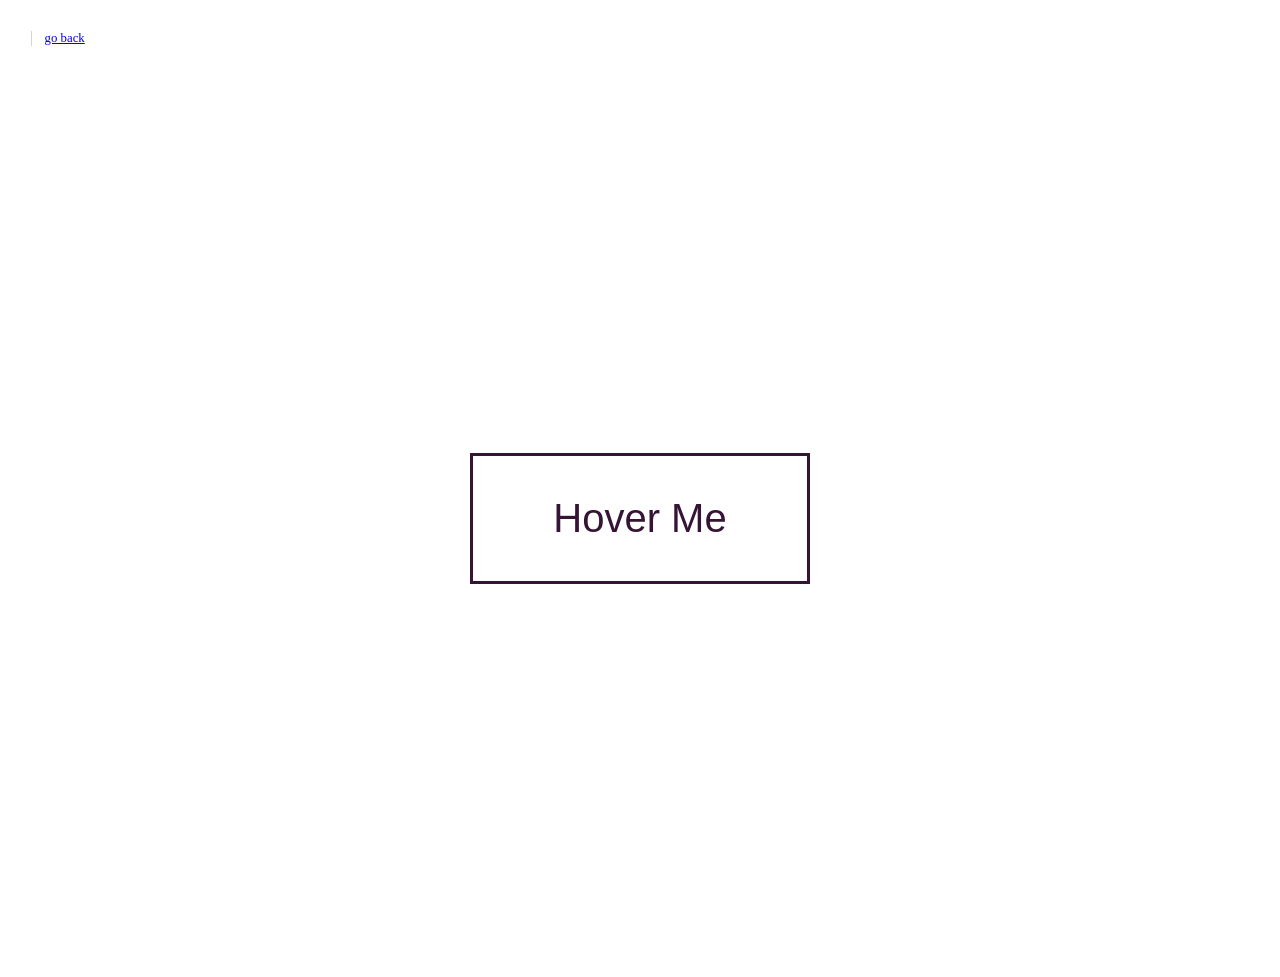
<file: button2.html>
<!DOCTYPE html>
<html lang="en">
<head>
    <meta charset="UTF-8">
    <meta name="viewport" content="width=device-width, initial-scale=1.0">
    <meta http-equiv="X-UA-Compatible" content="ie=edge">
    <link rel='stylesheet' href="./button2.css"/>
    <title>Document</title>
</head>
<body>
    <head>
        <nav>
          <ul>
            <li><a href="./index.html">go back</a></li>
          </ul>
        </nav>
    </head>
    <div class="container-button2">
    <p>Hover Me </p>
   </div>
</body>
</html>
</file>
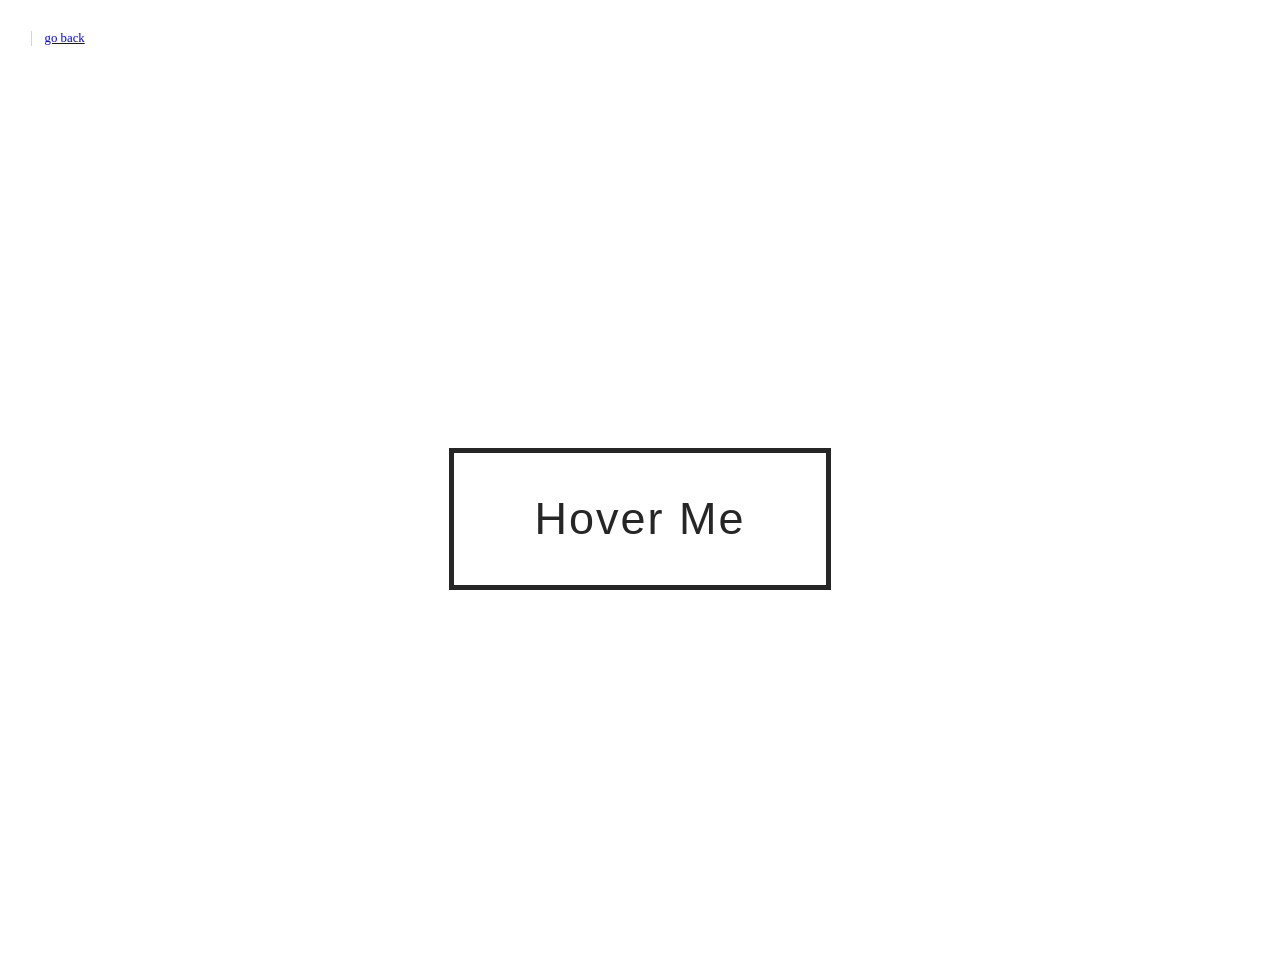
<file: button3.html>
<!DOCTYPE html>
<html lang="en">
<head>
    <meta charset="UTF-8">
    <meta name="viewport" content="width=device-width, initial-scale=1.0">
    <meta http-equiv="X-UA-Compatible" content="ie=edge">
    <link rel='stylesheet' href="./button3.css"/>
    <title>Document</title>
</head>
<body>
    <head>
        <nav>
          <ul>
            <li><a href="./index.html">go back</a></li>
          </ul>
        </nav>
    </head>
    <div class="container-button3">
        <p>Hover Me</p>
    </div>
</body>
</html>
</file>
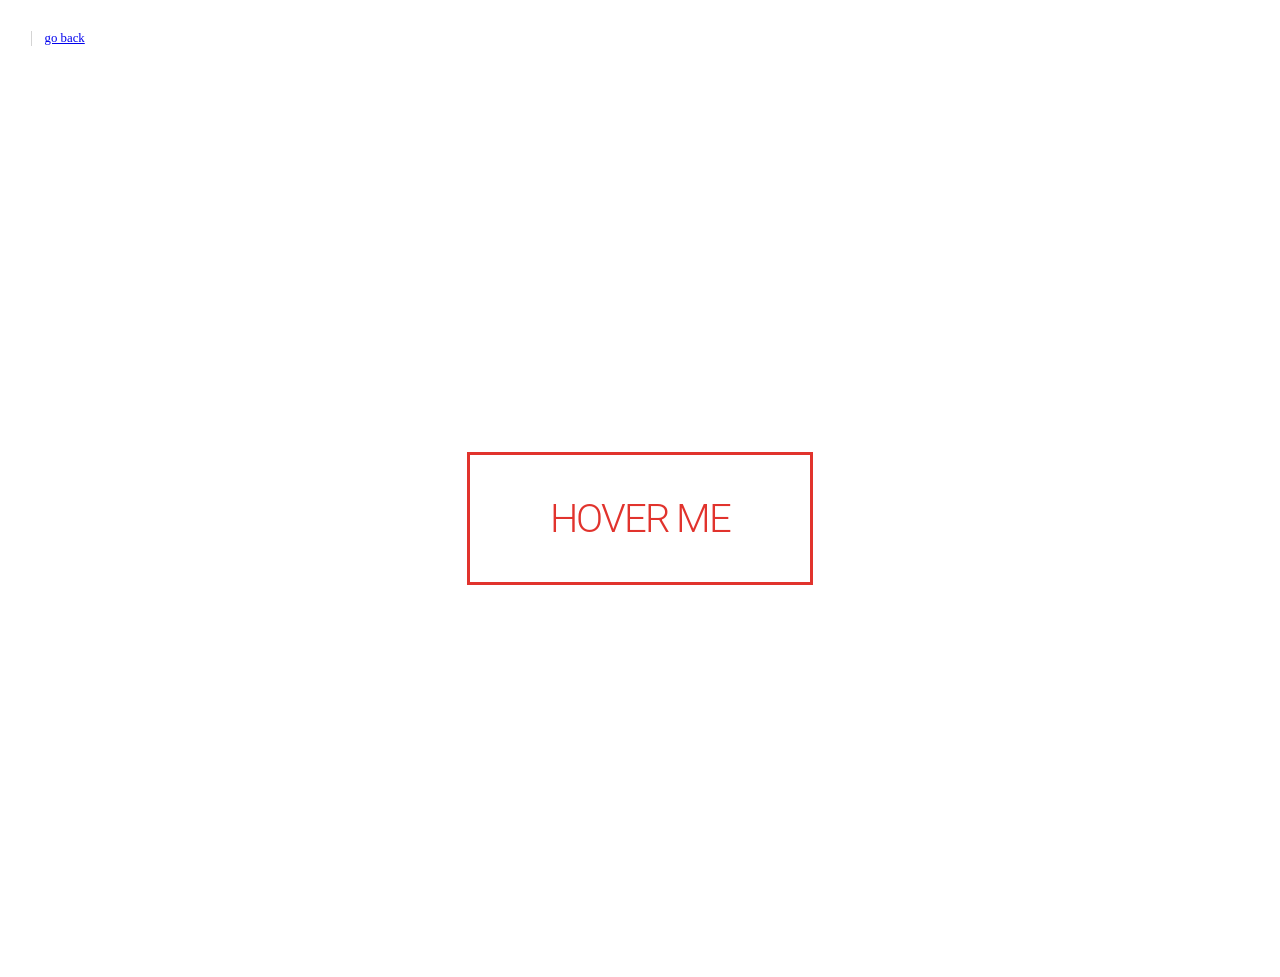
<file: button4.html>
<!DOCTYPE html>
<html lang="en">
<head>
    <meta charset="UTF-8">
    <meta name="viewport" content="width=device-width, initial-scale=1.0">
    <meta http-equiv="X-UA-Compatible" content="ie=edge">
    <link rel='stylesheet' href="./button4.css"/>
    <link href='https://fonts.googleapis.com/css?family=Roboto:100,300,400,900' rel='stylesheet'>
    <title>Document</title>
</head>
<body>
    <head>
      <nav>
       <ul>
        <li><a href="./index.html">go back</a></li>
       </ul>
     </nav>
    </head>
    <div class="container-button4">
      <p>Hover Me</p>
    </div>
</body>
</html>
</file>
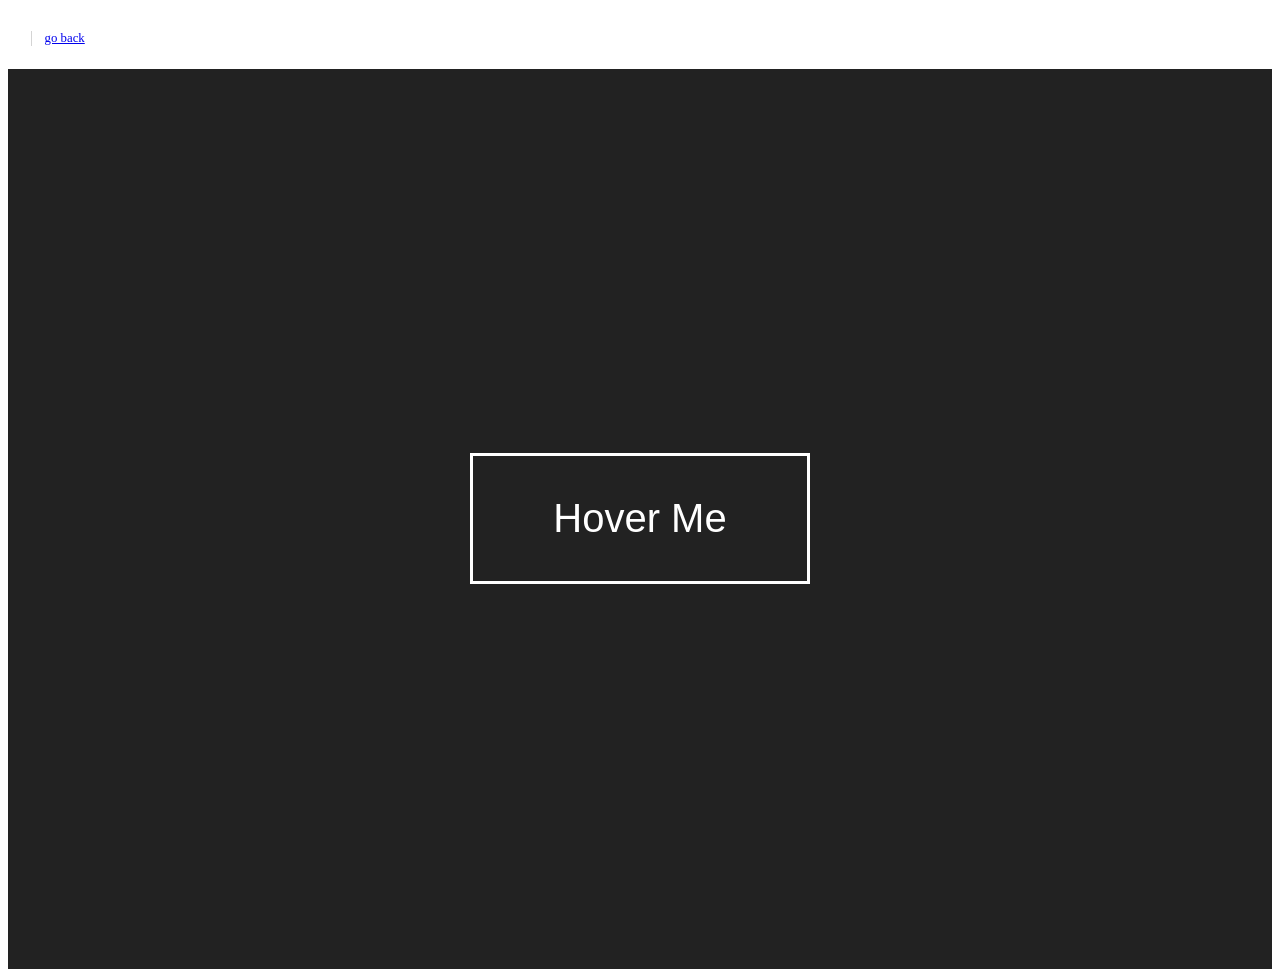
<file: button5.html>
<!DOCTYPE html>
<html lang="en">
<head>
    <meta charset="UTF-8">
    <meta name="viewport" content="width=device-width, initial-scale=1.0">
    <meta http-equiv="X-UA-Compatible" content="ie=edge">
    <link rel="stylesheet" href="./button5.css">
    <title>Document</title>
</head>
<body>
    <head>
     <nav>
        <ul>
          <li><a href="./index.html">go back</a></li>
        </ul>
     </nav>
    </head>
    <div class="container-button5">
      <p>Hover Me</p>
    </div>
</body>
</html>
</file>
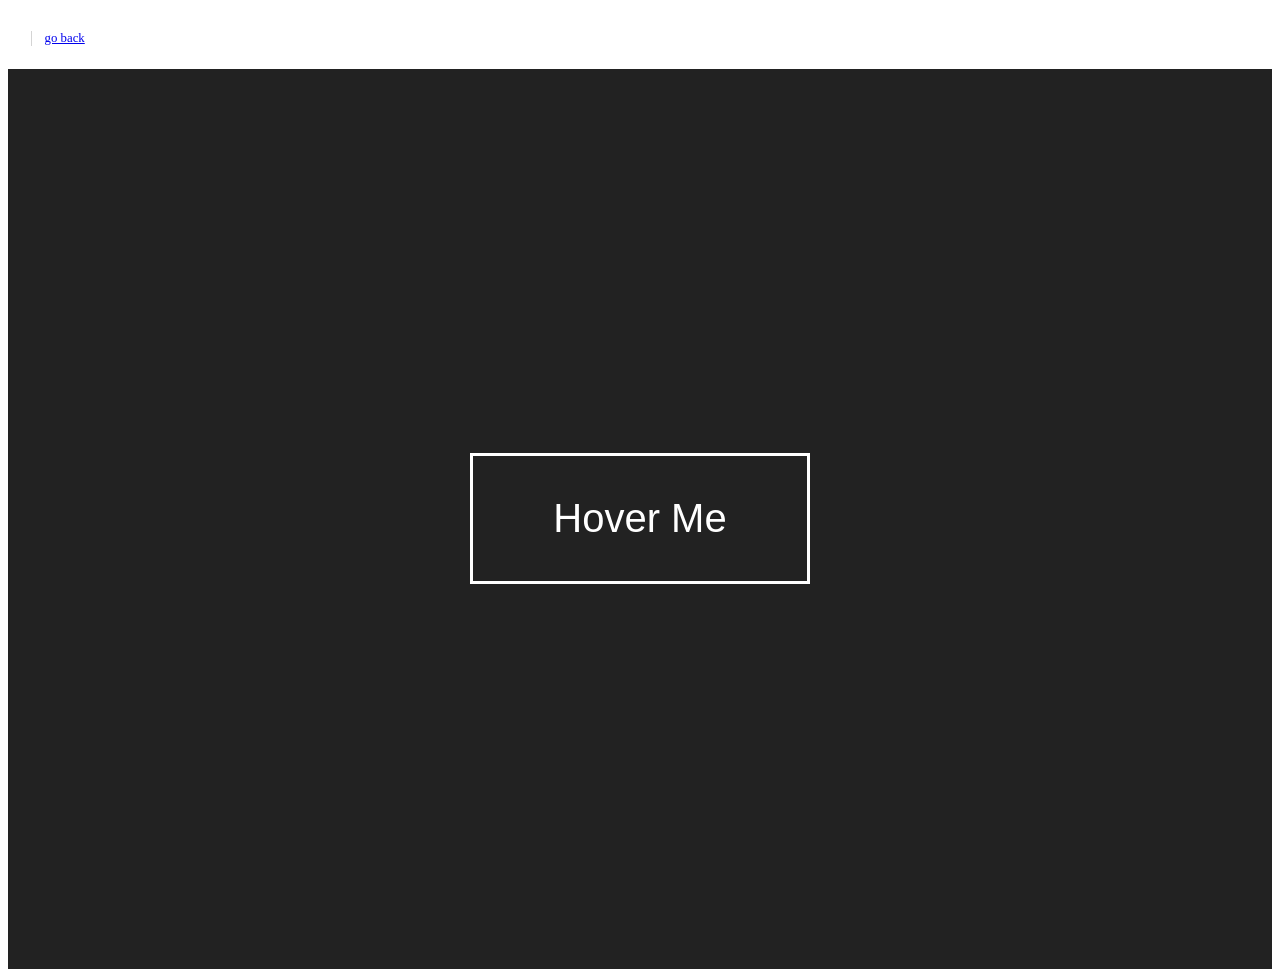
<file: button6.html>
<!DOCTYPE html>
<html lang="en">
<head>
    <meta charset="UTF-8">
    <meta name="viewport" content="width=device-width, initial-scale=1.0">
    <meta http-equiv="X-UA-Compatible" content="ie=edge">
    <link rel="stylesheet" href="./button6.css">
    <title>Document</title>
</head>
<body>
    <head>
        <nav>
          <ul>
           <li><a href="./index.html">go back</a></li>
          </ul>
        </nav>
    </head>
    <div class="container-button6">
        <p>Hover Me</p>
    </div>
</body>
</html>
</file>
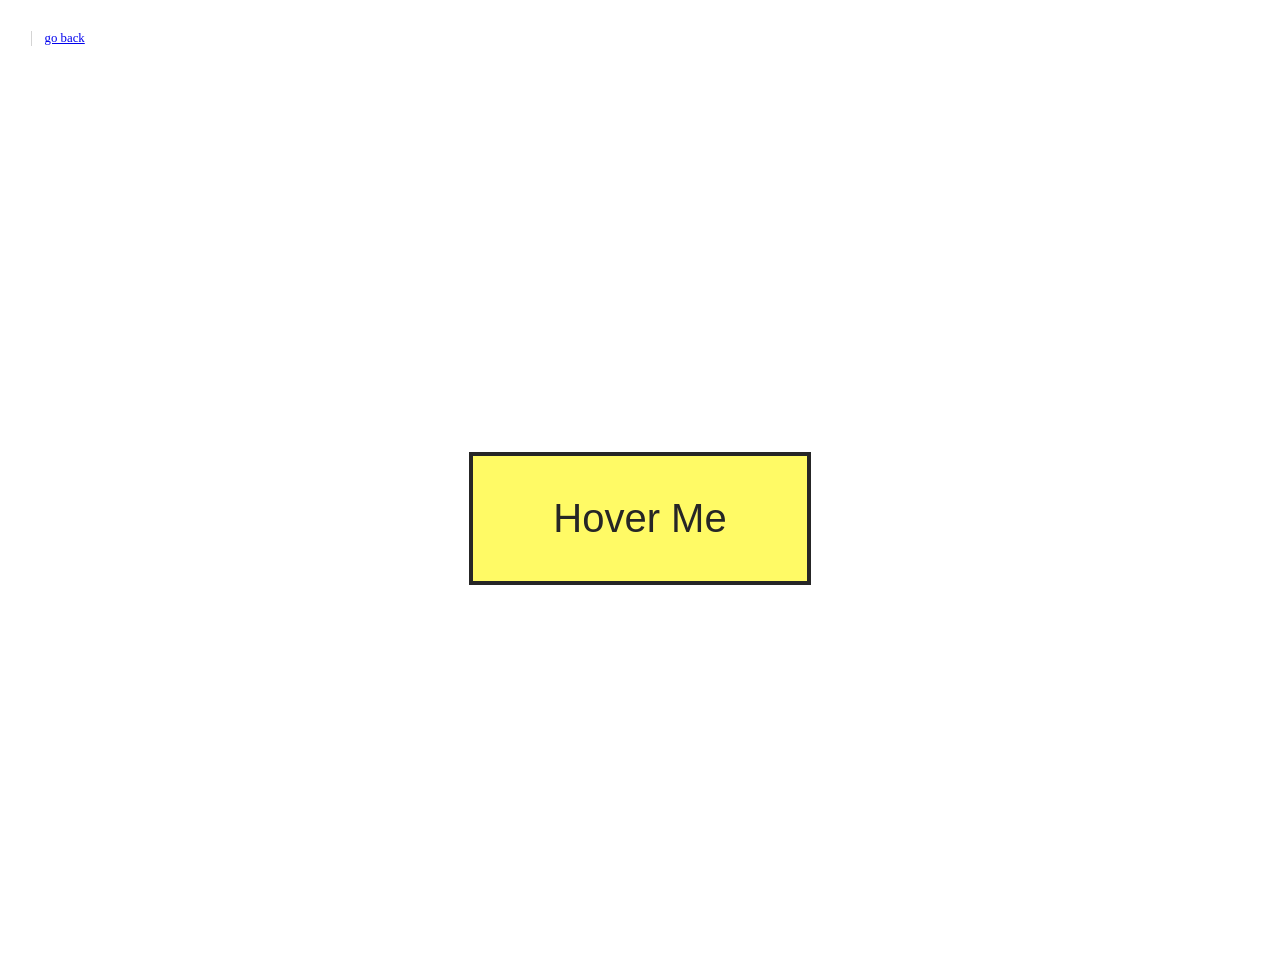
<file: button7.html>
<!DOCTYPE html>
<html lang="en">
<head>
    <meta charset="UTF-8">
    <meta name="viewport" content="width=device-width, initial-scale=1.0">
    <meta http-equiv="X-UA-Compatible" content="ie=edge">
    <link rel="stylesheet" href="./button7.css">
    <title>Document</title>
</head>
<body>
    <head>
        <nav>
            <ul>
                <li><a href="./index.html">go back</a></li>
            </ul>
        </nav>
    </head>
    <div class="container-button7">
        <p>Hover Me</p>
    </div>
</body>
</html>
</file>
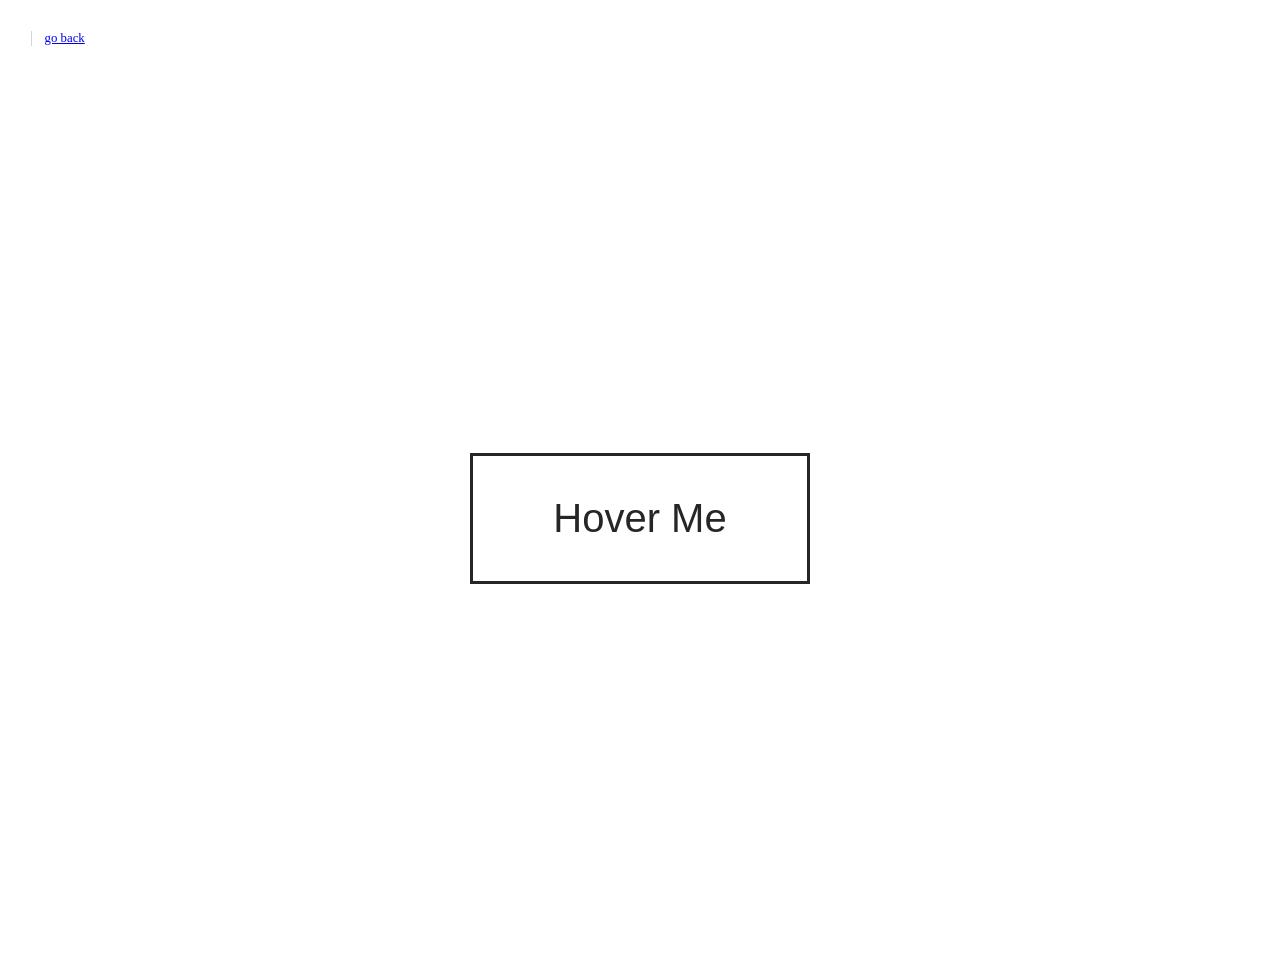
<file: button8.html>
<!DOCTYPE html>
<html lang="en">
<head>
    <meta charset="UTF-8">
    <meta name="viewport" content="width=device-width, initial-scale=1.0">
    <meta http-equiv="X-UA-Compatible" content="ie=edge">
    <link rel="stylesheet" href="./button8.css">
    <title>Document</title>
</head>
<body>
    <head>
        <nav>
            <ul>
                <li><a href="./index.html">go back</a></li>
            </ul>
        </nav>
    </head>
    <div class="container-button8">
        <p>Hover Me</p>
    </div>  
</body>
</html>
</file>
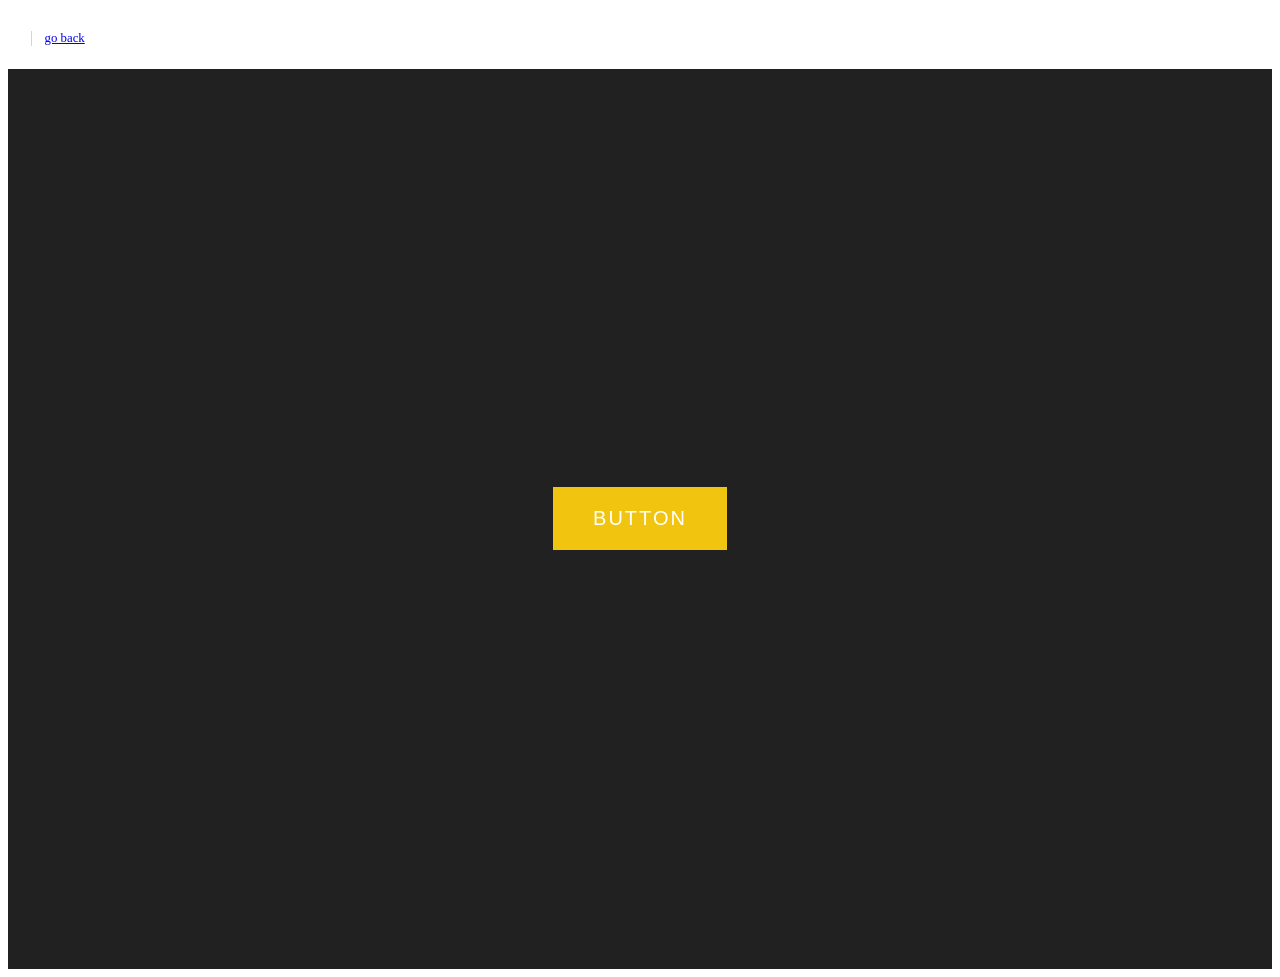
<file: examples/button10.html>
<!DOCTYPE html>
<html lang="en">
<head>
    <meta charset="UTF-8">
    <meta name="viewport" content="width=device-width, initial-scale=1.0">
    <meta http-equiv="X-UA-Compatible" content="ie=edge">
    <link rel="stylesheet" href="./button10.css">
    <title>Document</title>
</head>
<body>
    <head>
        <nav>
            <ul>
                <li><a href="../index.html">go back</a></li>
            </ul>
        </nav>
    </head>
    <div class="container-button10">
      <p>button</p>
    </div> 
</body>
</html>
</file>
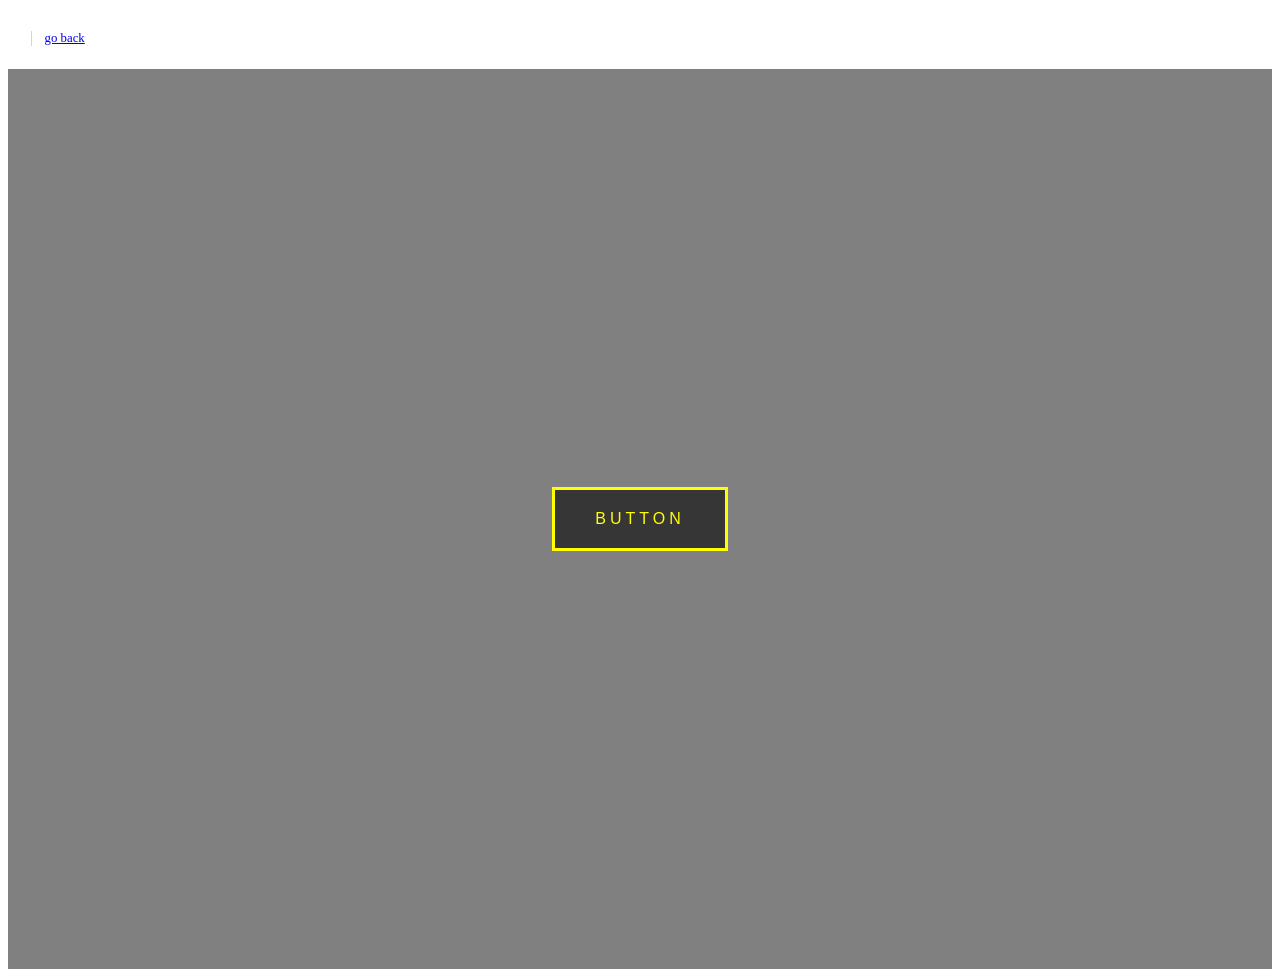
<file: examples/button11.html>
<!DOCTYPE html>
<html lang="en">
<head>
    <meta charset="UTF-8">
    <meta name="viewport" content="width=device-width, initial-scale=1.0">
    <meta http-equiv="X-UA-Compatible" content="ie=edge">
    <link rel="stylesheet" href="./button11.css">
    <title>Document</title>
</head>
<body>
    <head>
        <nav>
            <ul>
                <li><a href="../index.html">go back</a></li>
            </ul>
        </nav>
    </head>
    <div class="container-button11">
      <p>button</p>
    </div> 
</body>
</html>
</file>
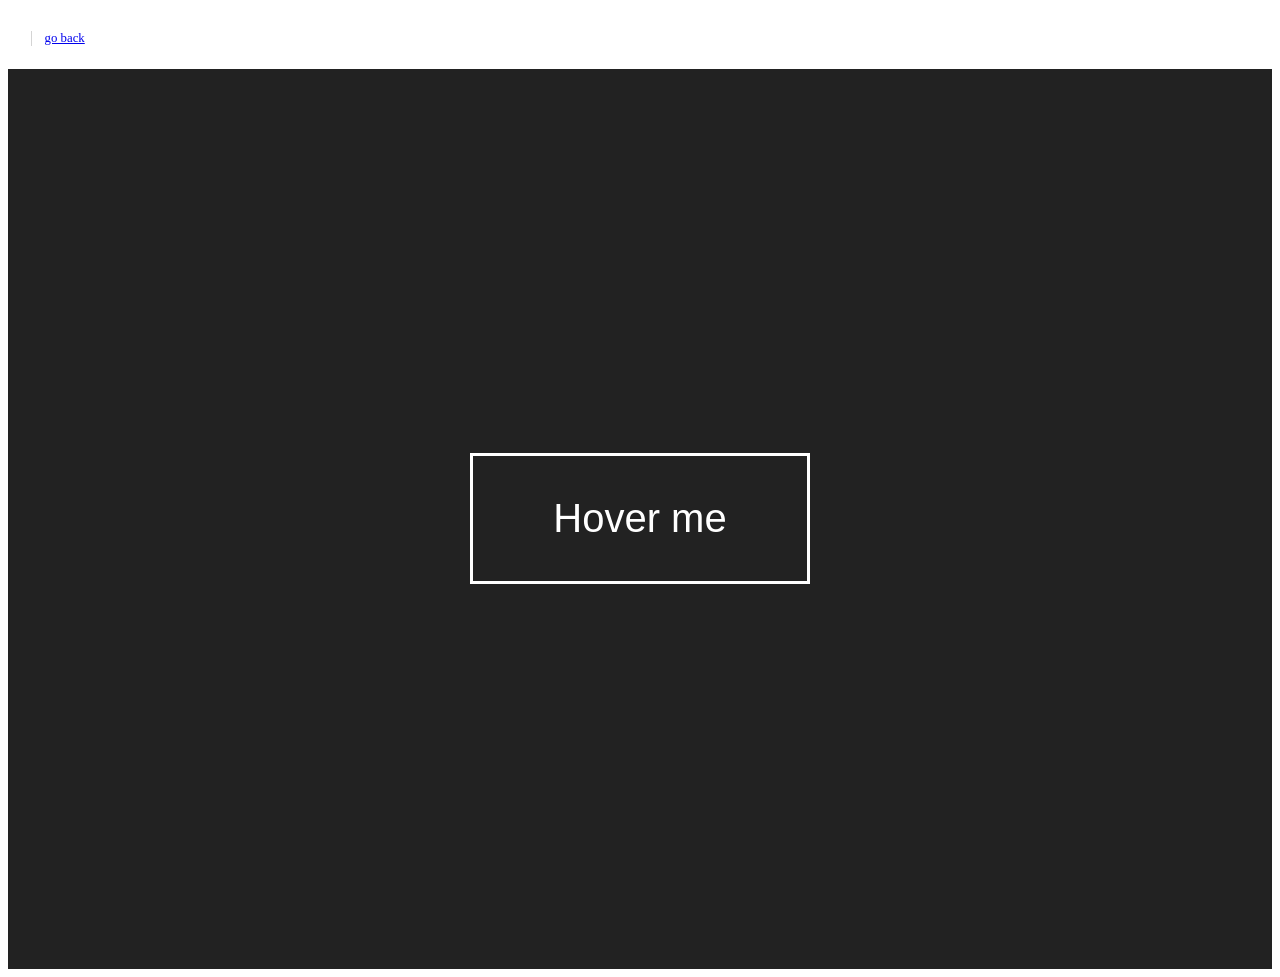
<file: examples/button12.html>
<!DOCTYPE html>
<html lang="en">
<head>
    <meta charset="UTF-8">
    <meta name="viewport" content="width=device-width, initial-scale=1.0">
    <link rel="stylesheet" href="./button12.css">
    <meta http-equiv="X-UA-Compatible" content="ie=edge">
    <title>Document</title>
</head>
<body>
    <head>
        <nav>
            <ul>
                <li><a href="../index.html">go back</a></li>
            </ul>
        </nav>
    </head> 
    <div class="container-button12">
        <p>Hover me </p>
      </div> 
</body>
</html>
</file>
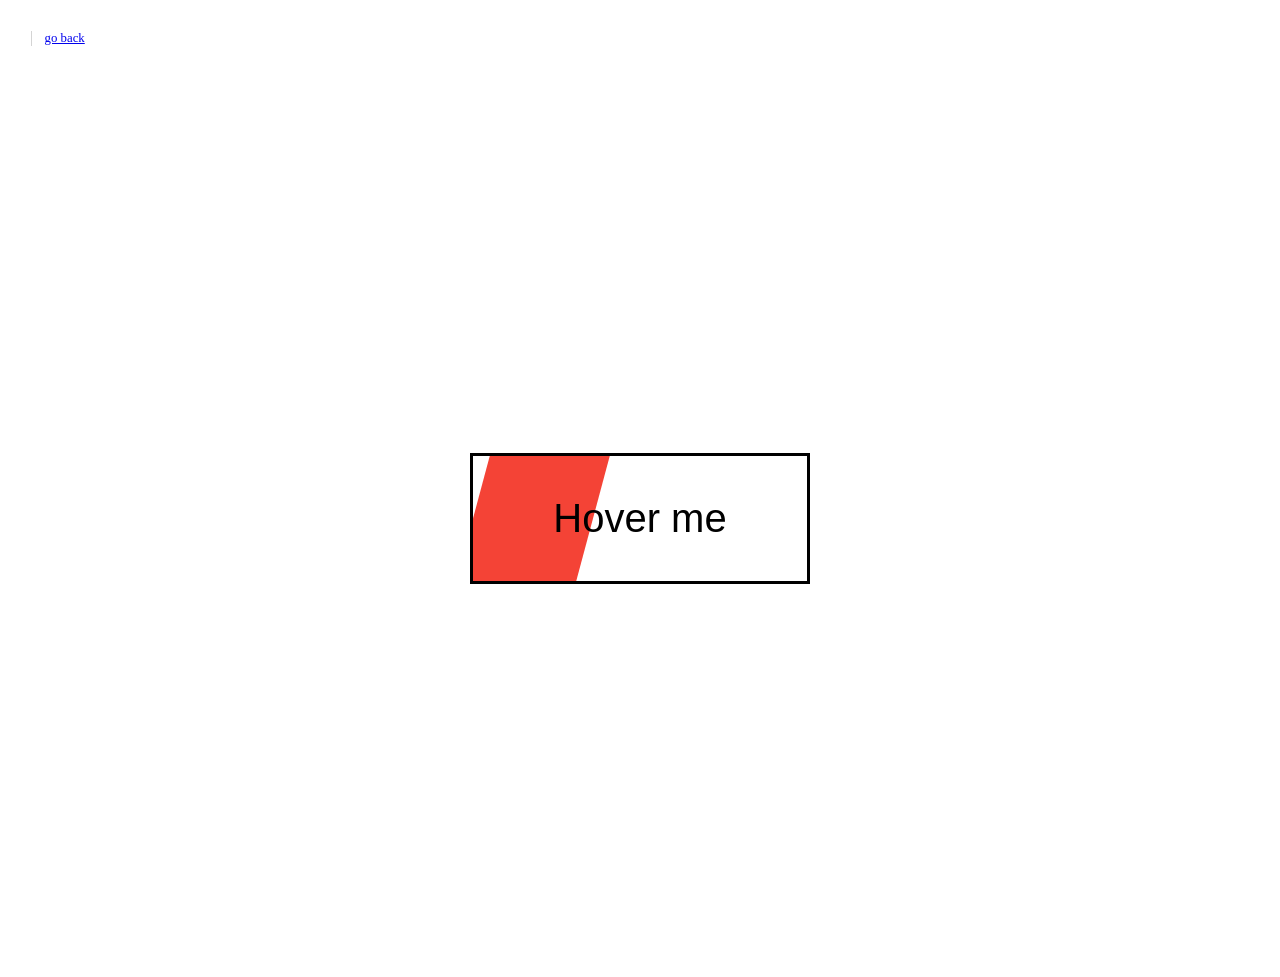
<file: examples/button13.html>
<!DOCTYPE html>
<html lang="en">
<head>
    <meta charset="UTF-8">
    <meta name="viewport" content="width=device-width, initial-scale=1.0">
    <link rel="stylesheet" href="./button13.css">
    <meta http-equiv="X-UA-Compatible" content="ie=edge">
    <title>Document</title>
</head>
<body>
    <head>
        <nav>
            <ul>
                <li><a href="../index.html">go back</a></li>
            </ul>
        </nav>
    </head> 
    <div class="body">
        <p>Hover me </p>
      </div> 
</body>
</html>
</file>
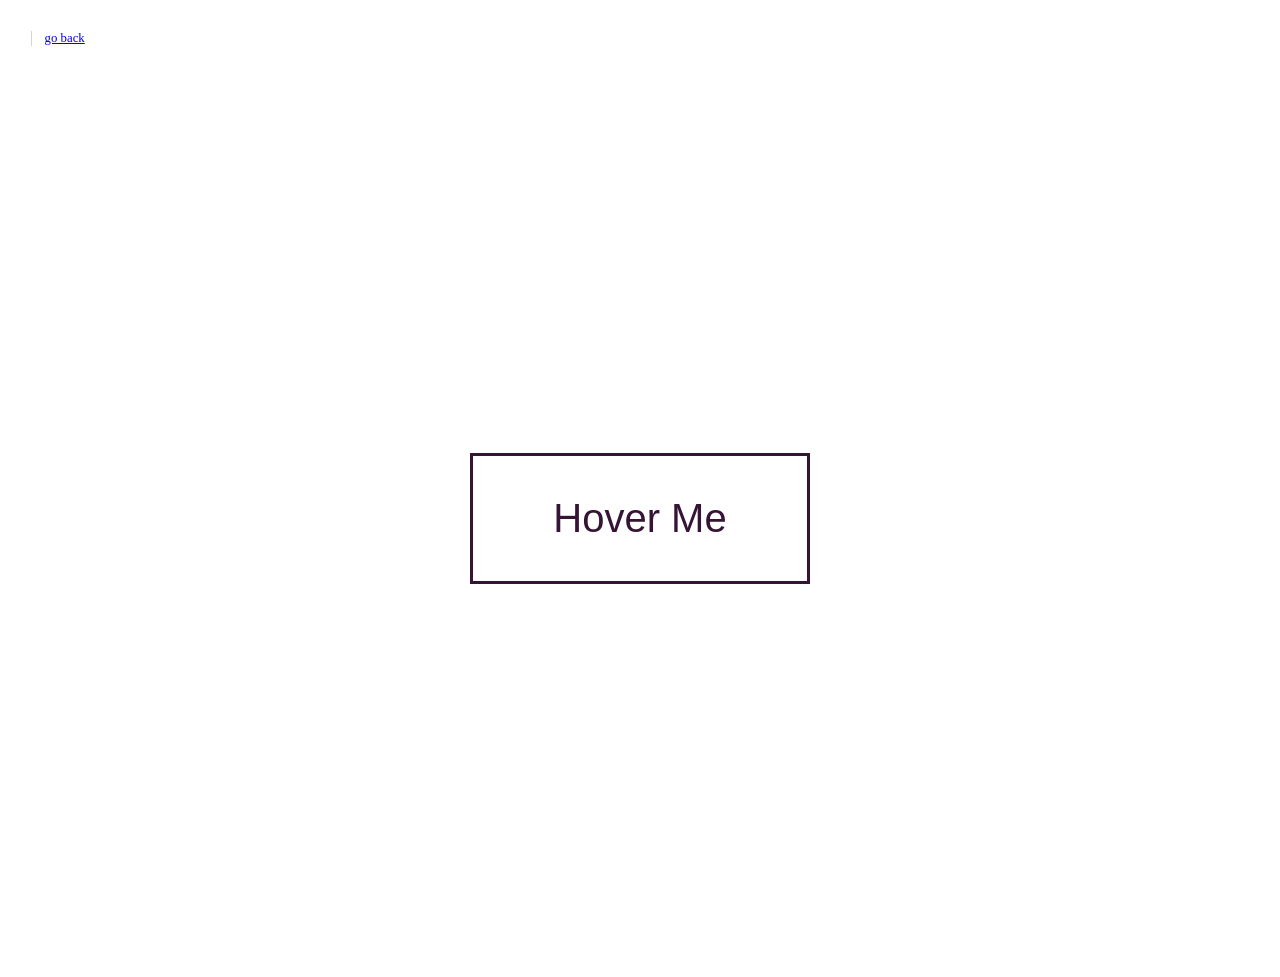
<file: examples/button2.html>
<!DOCTYPE html>
<html lang="en">
<head>
    <meta charset="UTF-8">
    <meta name="viewport" content="width=device-width, initial-scale=1.0">
    <meta http-equiv="X-UA-Compatible" content="ie=edge">
    <link rel='stylesheet' href="./button2.css"/>
    <title>Document</title>
</head>
<body>
    <head>
        <nav>
          <ul>
            <li><a href="../index.html">go back</a></li>
          </ul>
        </nav>
    </head>
    <div class="container-button2">
    <p>Hover Me </p>
   </div>
</body>
</html>
</file>
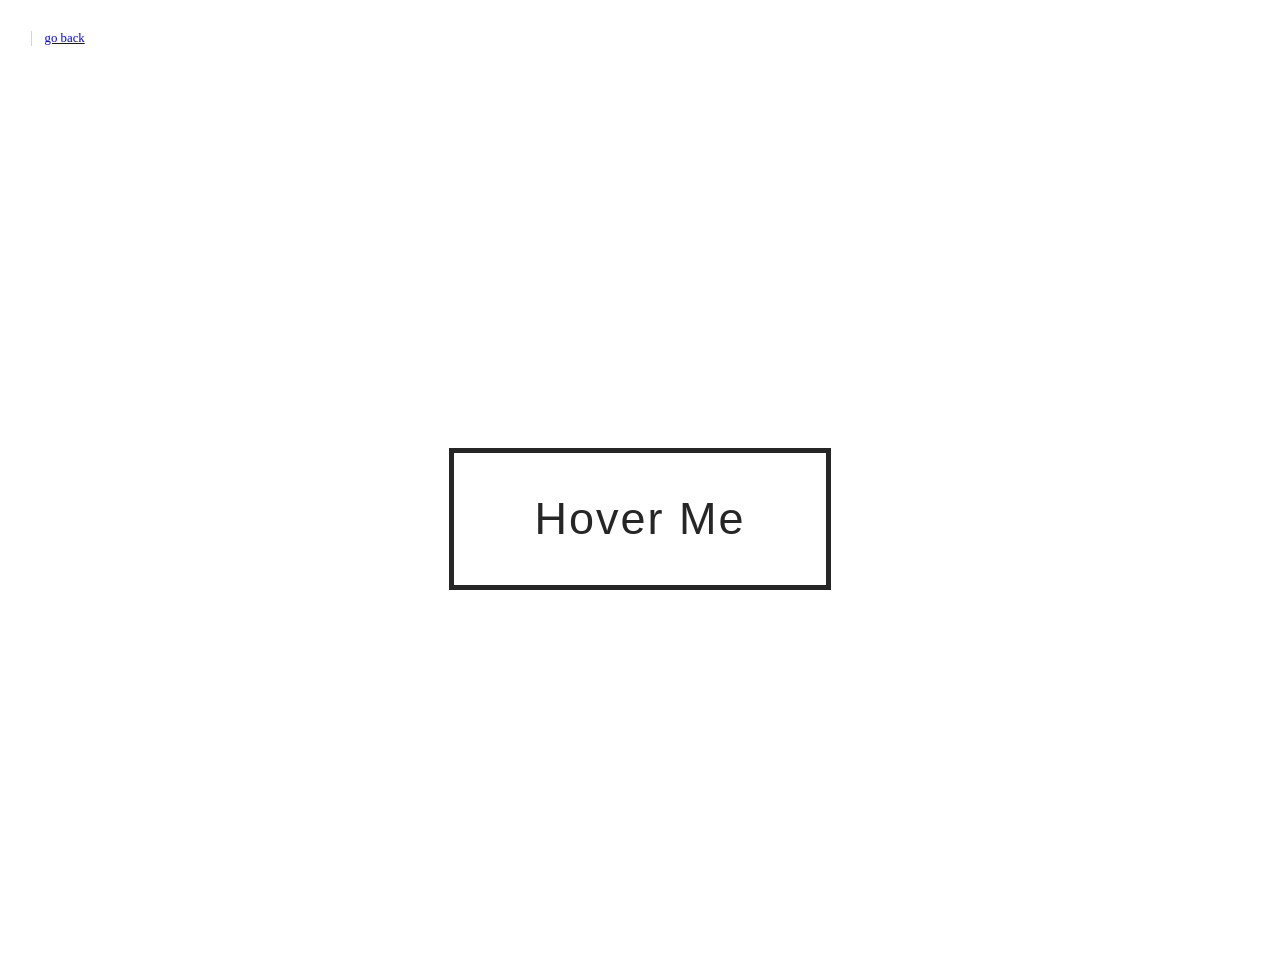
<file: examples/button3.html>
<!DOCTYPE html>
<html lang="en">
<head>
    <meta charset="UTF-8">
    <meta name="viewport" content="width=device-width, initial-scale=1.0">
    <meta http-equiv="X-UA-Compatible" content="ie=edge">
    <link rel='stylesheet' href="./button3.css"/>
    <title>Document</title>
</head>
<body>
    <head>
        <nav>
          <ul>
            <li><a href="../index.html">go back</a></li>
          </ul>
        </nav>
    </head>
    <div class="container-button3">
        <p>Hover Me</p>
    </div>
</body>
</html>
</file>
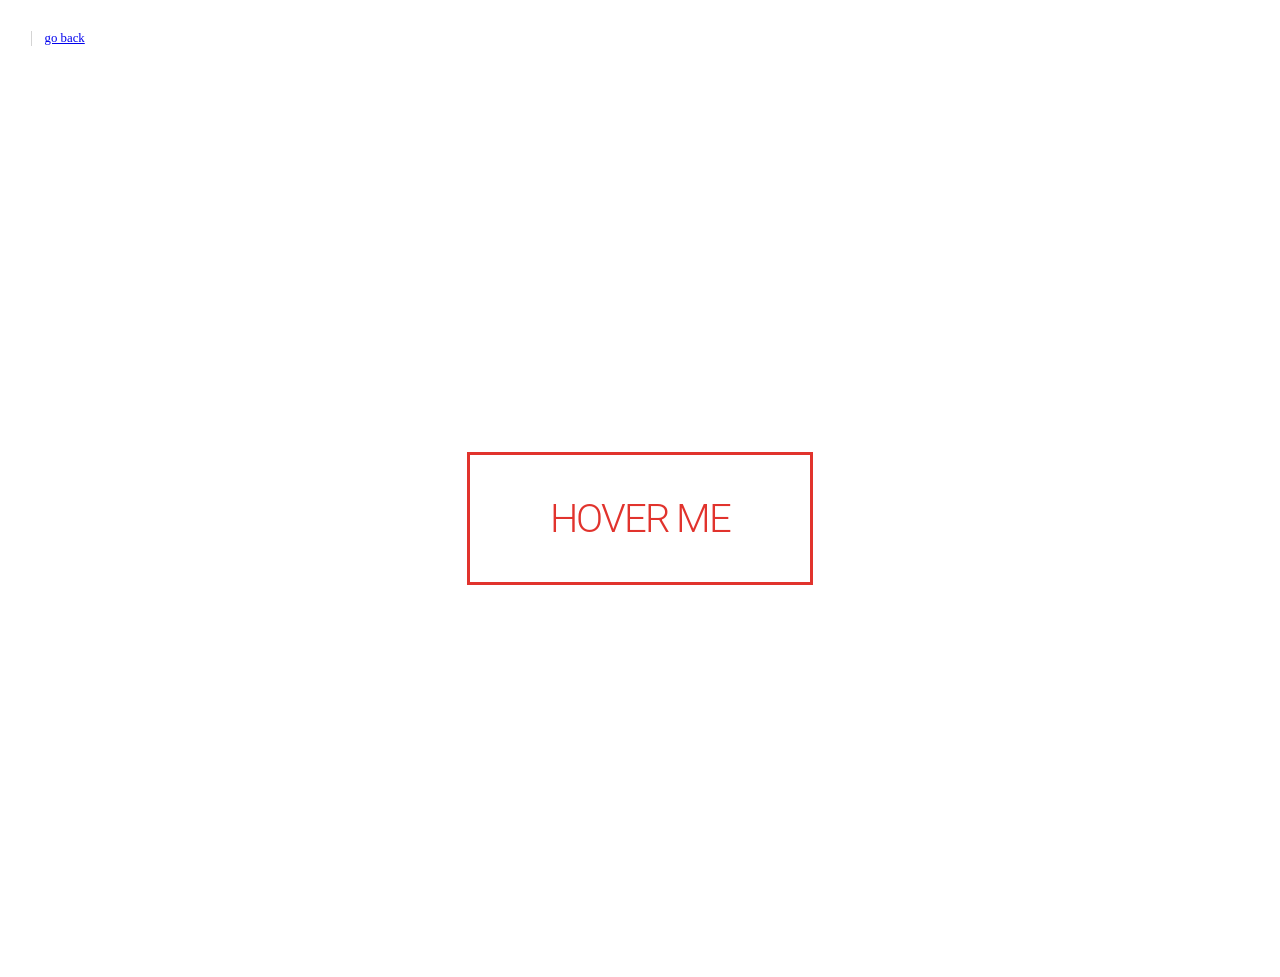
<file: examples/button4.html>
<!DOCTYPE html>
<html lang="en">
<head>
    <meta charset="UTF-8">
    <meta name="viewport" content="width=device-width, initial-scale=1.0">
    <meta http-equiv="X-UA-Compatible" content="ie=edge">
    <link rel='stylesheet' href="./button4.css"/>
    <link href='https://fonts.googleapis.com/css?family=Roboto:100,300,400,900' rel='stylesheet'>
    <title>Document</title>
</head>
<body>
    <head>
      <nav>
       <ul>
        <li><a href="../index.html">go back</a></li>
       </ul>
     </nav>
    </head>
    <div class="container-button4">
      <p>Hover Me</p>
    </div>
</body>
</html>
</file>
<file: button2.css>
.container-button2{
    height: 100vh;
    display: flex;
    align-items: center;
    justify-content: center;
}


p{
    color: #351435;
    font-family: sans-serif;
    font-size: 40px;
    border: 3px solid #351435;
    padding: 40px 80px;
    position: relative;
    transition: all 1s;
    overflow: hidden;
}


nav ul {
    display: flex;
    padding: 10px;
    margin: 0;
  }
  
 nav li {
    margin: 1em;
    border-left: solid 1px #d4d4d4;
    display: inline-block;
    font-size: 0.8em;
    margin-left: 1em;
    padding-left: 1em;
  }

  p:before{
    content: '';
    position: absolute;
    left: 0;
    top: 0;
    height: 100%;
    width: 100%;
    background-color: #351435;
    z-index: -1;
    transform: translateY(-100%);
    transition: all 1s;
  }
  
  p:hover:before{
    transform: translateX(0);
   
  }
  
  p:hover{
    color: #fff;
  }
</file>
<file: button3.css>
.container-button3{
    height: 100vh;
    display: flex;
    align-items: center;
    justify-content: center;
}

nav ul {
    display: flex;
    padding: 10px;
    margin: 0;
  }
  
 nav li {
    margin: 1em;
    border-left: solid 1px #d4d4d4;
    display: inline-block;
    font-size: 0.8em;
    margin-left: 1em;
    padding-left: 1em;
  }
  
p{
  color: #262626;
  font-family: sans-serif;
  font-size: 45px;
  letter-spacing: 2px;
  border: 5px solid #262626;
  padding: 40px 80px;
  position: relative;
  transition: 1s;
}

p:before{
  content: '';
  position: absolute;
  top:0;
  left: 0;
  width: 100%;
  height: 100%;
  background-color: #262626;
  z-index: -1;
  transition: 1s;
  transform: rotateX(90deg);
}

p:after{
  content: '';
  position: absolute;
  top:0;
  left: 0;
  width: 100%;
  height: 100%;
  background-color: #262626;
  z-index: -1;
  transition: 1s;
  transform: rotateY(90deg);
}

p:hover:before{
  transform: rotateX(0deg);
}

p:hover:after{
  transform: rotateY(0deg);
}

p:hover {
  color: #fff;
}
</file>
<file: button4.css>
.container-button4{
    height: 100vh;
    display: flex;
    align-items: center;
    justify-content: center;
}

nav ul {
    display: flex;
    padding: 10px;
    margin: 0;
  }
  
 nav li {
    margin: 1em;
    border-left: solid 1px #d4d4d4;
    display: inline-block;
    font-size: 0.8em;
    margin-left: 1em;
    padding-left: 1em;
  }


p{
    padding: 40px 80px;
    color: #E1332D;
    border: 3px solid #E1332D;
    text-transform: uppercase;
    font-size: 40px;
    font-family: 'roboto';
    font-weight: 300;
    letter-spacing: -2px;
    transition: all 0.5s;
}

p:hover{
    font-weight: 900;
    letter-spacing: 10px;
    border: 7px solid #E1332D;
}
</file>
<file: button5.css>
.container-button5{
    height: 100vh;
    display: flex;
    align-items: center;
    justify-content: center;
    background: #222;
}


p{
    color: #fff;
    font-family: sans-serif;
    font-size: 40px;
    border: 3px solid #fff;
    padding: 40px 80px;
    position: relative;
    transition: all 1s;
    overflow: hidden;
}


nav ul {
    display: flex;
    padding: 10px;
    margin: 0;
  }
  
 nav li {
    margin: 1em;
    border-left: solid 1px #d4d4d4;
    display: inline-block;
    font-size: 0.8em;
    margin-left: 1em;
    padding-left: 1em;
  }

  p:before{
    content: 'Wow';
    color: #fff;
    position: absolute;
    left: 0;
    top: 0;
    height: 100%;
    width: 100%;
    background-color: #F44336;
    transform: translateY(-100%);
    transition: all 1s;
    display: flex;
    align-items: center;
    justify-content: center;
  }
  
  p:hover:before{
    transform: translateX(0);
   
  }
  
  p:hover{
    color: #fff;
  }
</file>
<file: button6.css>
.container-button6{
    height: 100vh;
    display: flex;
    align-items: center;
    justify-content: center;
    background: #222;
}

nav ul {
    display: flex;
    padding: 10px;
    margin: 0;
  }
  
 nav li {
    margin: 1em;
    border-left: solid 1px #d4d4d4;
    display: inline-block;
    font-size: 0.8em;
    margin-left: 1em;
    padding-left: 1em;
  }

  p{
      color: #fff;
      font-family: sans-serif;
      font-size: 40px;
      border: 3px solid #fff;
      padding: 40px 80px;
      transition: all 0.3s;
      position: relative;
      overflow: hidden;
  }

  p:hover{
      background-color: #F44336;
  }

  p:before{
      content: '';
      background-color: #fff;
      top:0;
      left:0;
      width: 100%;
      height: 50px;
      position: absolute;
      transform: translateX(-100%) rotate(45deg);
      transition: all 0.3s;
  }

  p:hover:before{
      transform: translateX(100%) rotate(45deg);
  }
</file>
<file: button7.css>
.container-button7{
    height: 100vh;
    display: flex;
    align-items: center;
    justify-content: center;
}

nav ul {
    display: flex;
    padding: 10px;
    margin: 0;
  }
  
 nav li {
    margin: 1em;
    border-left: solid 1px #d4d4d4;
    display: inline-block;
    font-size: 0.8em;
    margin-left: 1em;
    padding-left: 1em;
  }

  p{
    color: transparent;
    background-color: #262626;
    font-family: sans-serif;
    font-size: 40px;
    border: 4px solid #262626;
    padding: 40px 80px;
    position: relative;
    overflow: hidden;
}

p:before{
    content: 'Hover Me';
    position: absolute;
    top:0;
    left:0;
    height: 100%;
    width: 100%;
    background-color: #fffa65;
    color:#262626;
    display: flex;
    align-items: center;
    justify-content: center;
    transition: all 0.5s;
}

p:after{
    content: 'Hover Me';
    position: absolute;
    top:0;
    left:0;
    height: 100%;
    width: 100%;
    background-color: #fffa65;
    color:#262626;
    display: flex;
    align-items: center;
    justify-content: center;
    transition: all 0.5s;
    transform: translate(-100%,100%)
}

p:hover:before{
    transform: translate(100%,-100%)
}

p:hover:after{
    transform: translate(0,0)
}
</file>
<file: button8.css>
.container-button8{
    height: 100vh;
    display: flex;
    align-items: center;
    justify-content: center;
}

nav ul {
    display: flex;
    padding: 10px;
    margin: 0;
  }
  
 nav li {
    margin: 1em;
    border-left: solid 1px #d4d4d4;
    display: inline-block;
    font-size: 0.8em;
    margin-left: 1em;
    padding-left: 1em;
  }

  p{
    color: #262626;
    font-family: sans-serif;
    font-size: 40px;
    border: 3px solid #262626;
    padding:40px 80px;
    transition: all 0.5s;
    position: relative;
    overflow: hidden;
  }

  p:before{
    content: 'Hover Me';
    position: absolute;
    top:0;
    left: 0;
    height: 100%;
    width: 100%;
    background-color: #262626;
    color: #fff;
    display: flex;
    align-items: center;
    justify-content: center;
    transform: scale(5);
    opacity: 0;
    transition: 0.5s;
  }

  p:hover:before{
    transform: scale(1);
    opacity:1;
  }
</file>
<file: examples/button10.css>
.container-button10{
margin: 0;
display: flex;
align-items: center;
justify-content: center;
height: 100vh;
font-family: sans-serif;
background-color: #212121;
}

nav ul {
    display: flex;
    padding: 10px;
    margin: 0;
  }
  
 nav li {
    margin: 1em;
    border-left: solid 1px #d4d4d4;
    display: inline-block;
    font-size: 0.8em;
    margin-left: 1em;
    padding-left: 1em;
  }

  p{
    padding: 20px 40px;
    text-transform: uppercase;
    background-color: #f1c40f;
    color: #fff;
    font-size: 20px;
    letter-spacing: 2px;
    position: relative;
  }

  p:before{
    content: 'button';
    position: absolute;
    top:0;
    left: 0;
    width: 100%;
    height: 100%;
    background-color: #2ce771;
    display: flex;
    align-items: center;
    justify-content: center;
    transform: rotateX(270deg);
    transform-origin: top;
    transition: all 0.5s;
  }

  p:after{
    content: 'button';
    position: absolute;
    top:0;
    left: 0;
    width: 100%;
    height: 100%;
    background-color: red;
    display: flex;
    align-items: center;
    justify-content: center;
    transform: rotateX(270deg);
    transform-origin: top;
    transition: all 0.5s;
    transition-delay: 0.25s;
  }

  p:hover:before{
    transform: rotateX(0deg);
  }

  p:hover:after{
    transform: rotateX(0deg);
  }
</file>
<file: examples/button11.css>
.container-button11{
    margin: 0;
    display: flex;
    align-items: center;
    justify-content: center;
    height: 100vh;
    font-family: sans-serif;
    background-color: grey;
    }
    
    nav ul {
        display: flex;
        padding: 10px;
        margin: 0;
      }
      
     nav li {
        margin: 1em;
        border-left: solid 1px #d4d4d4;
        display: inline-block;
        font-size: 0.8em;
        margin-left: 1em;
        padding-left: 1em;
      }

      p{
        padding: 20px 40px;
        text-transform: uppercase;
        letter-spacing: 4px;
        color:transparent;
        border:3px solid #ff0;
        position: relative;
      }
      
      p:before{
        content: 'button';
        position: absolute;
        top:0;
        left: 0;
        width: 100%;
        height: 100%;
        background-color: #363636;
        color: #ff0;
        display: flex;
        align-items: center;
        justify-content: center;
        transition: all 0.5s;
      }

      p:hover:before{
          left:100%;
          transform: scale(0) rotateY(360deg);
          opacity: 0;
      }

      p::after{
        content: 'button';
        position: absolute;
        top:0;
        left: -100%;
        width: 100%;
        height: 100%;
        background-color: #363636;
        color: #ff0;
        display: flex;
        align-items: center;
        justify-content: center;
        transition: all 0.5s;
        transform: scale(0) rotate(0deg);
        opacity: 0;
      }

      p:hover:after{
          left: 0;
          transform: scale(1) rotateY(360deg);
          opacity: 1;
      }
</file>
<file: examples/button12.css>
nav ul {
    display: flex;
    padding: 10px;
    margin: 0;
  }
  
 nav li {
    margin: 1em;
    border-left: solid 1px #d4d4d4;
    display: inline-block;
    font-size: 0.8em;
    margin-left: 1em;
    padding-left: 1em;
  }

  .container-button12{
    margin: 0;
    display: flex;
    align-items: center;
    justify-content: center;
    height: 100vh;
    font-family: sans-serif;
    background-color: #222;
    }

    p{
        color: #fff;
        font-family: sans-serif;
        font-size: 40px;
        border: 3px solid #fff;
        padding: 40px 80px;
        transition: all 0.3s;

    }
    
    p:hover{
        border: 3px solid #F44336;
        color: #F44336;
        animation: shake 0.3s linear 1;
    }

    @keyframes shake{
        33%{transform: rotate(10deg);}

        66%{transform: rotate(-10deg);}

        100%{transform: rotate(10deg);}
    }
</file>
<file: examples/button13.css>
nav ul {
    display: flex;
    padding: 10px;
    margin: 0;
  }
  
 nav li {
    margin: 1em;
    border-left: solid 1px #d4d4d4;
    display: inline-block;
    font-size: 0.8em;
    margin-left: 1em;
    padding-left: 1em;
  }

  .body{
    margin: 0;
    display: flex;
    align-items: center;
    justify-content: center;
    height: 100vh;
    font-family: sans-serif;
    }

    p{
        color: black;
        font-family: sans-serif;
        font-size: 40px;
        border: 3px solid black;
        padding: 40px 80px;
        position: relative;
        overflow: hidden;
    }

    p:before{
        content: '';
        background-color: #F44336;
        top:0;
        left: 0;
        width: 120px;
        height: 100%;
        position: absolute;
        z-index: -1;
        transform: skew(-15deg);
        animation: move 1.2s linear infinite;
        transition: all 0.5s;
    }

    @keyframes move{
      from{left:-120px}

      to{left:100%}
    }

    p:hover:before{
      width: 100%;
      transform: skew(0deg);
      animation: none;
    }
</file>
<file: examples/button2.css>
.container-button2{
    height: 100vh;
    display: flex;
    align-items: center;
    justify-content: center;
}


p{
    color: #351435;
    font-family: sans-serif;
    font-size: 40px;
    border: 3px solid #351435;
    padding: 40px 80px;
    position: relative;
    transition: all 1s;
    overflow: hidden;
}


nav ul {
    display: flex;
    padding: 10px;
    margin: 0;
  }
  
 nav li {
    margin: 1em;
    border-left: solid 1px #d4d4d4;
    display: inline-block;
    font-size: 0.8em;
    margin-left: 1em;
    padding-left: 1em;
  }

  p:before{
    content: '';
    position: absolute;
    left: 0;
    top: 0;
    height: 100%;
    width: 100%;
    background-color: #351435;
    z-index: -1;
    transform: translateY(-100%);
    transition: all 1s;
  }
  
  p:hover:before{
    transform: translateX(0);
   
  }
  
  p:hover{
    color: #fff;
  }
</file>
<file: examples/button3.css>
.container-button3{
    height: 100vh;
    display: flex;
    align-items: center;
    justify-content: center;
}

nav ul {
    display: flex;
    padding: 10px;
    margin: 0;
  }
  
 nav li {
    margin: 1em;
    border-left: solid 1px #d4d4d4;
    display: inline-block;
    font-size: 0.8em;
    margin-left: 1em;
    padding-left: 1em;
  }
  
p{
  color: #262626;
  font-family: sans-serif;
  font-size: 45px;
  letter-spacing: 2px;
  border: 5px solid #262626;
  padding: 40px 80px;
  position: relative;
  transition: 1s;
}

p:before{
  content: '';
  position: absolute;
  top:0;
  left: 0;
  width: 100%;
  height: 100%;
  background-color: #262626;
  z-index: -1;
  transition: 1s;
  transform: rotateX(90deg);
}

p:after{
  content: '';
  position: absolute;
  top:0;
  left: 0;
  width: 100%;
  height: 100%;
  background-color: #262626;
  z-index: -1;
  transition: 1s;
  transform: rotateY(90deg);
}

p:hover:before{
  transform: rotateX(0deg);
}

p:hover:after{
  transform: rotateY(0deg);
}

p:hover {
  color: #fff;
}
</file>
<file: examples/button4.css>
.container-button4{
    height: 100vh;
    display: flex;
    align-items: center;
    justify-content: center;
}

nav ul {
    display: flex;
    padding: 10px;
    margin: 0;
  }
  
 nav li {
    margin: 1em;
    border-left: solid 1px #d4d4d4;
    display: inline-block;
    font-size: 0.8em;
    margin-left: 1em;
    padding-left: 1em;
  }


p{
    padding: 40px 80px;
    color: #E1332D;
    border: 3px solid #E1332D;
    text-transform: uppercase;
    font-size: 40px;
    font-family: 'roboto';
    font-weight: 300;
    letter-spacing: -2px;
    transition: all 0.5s;
}

p:hover{
    font-weight: 900;
    letter-spacing: 10px;
    border: 7px solid #E1332D;
}
</file>
